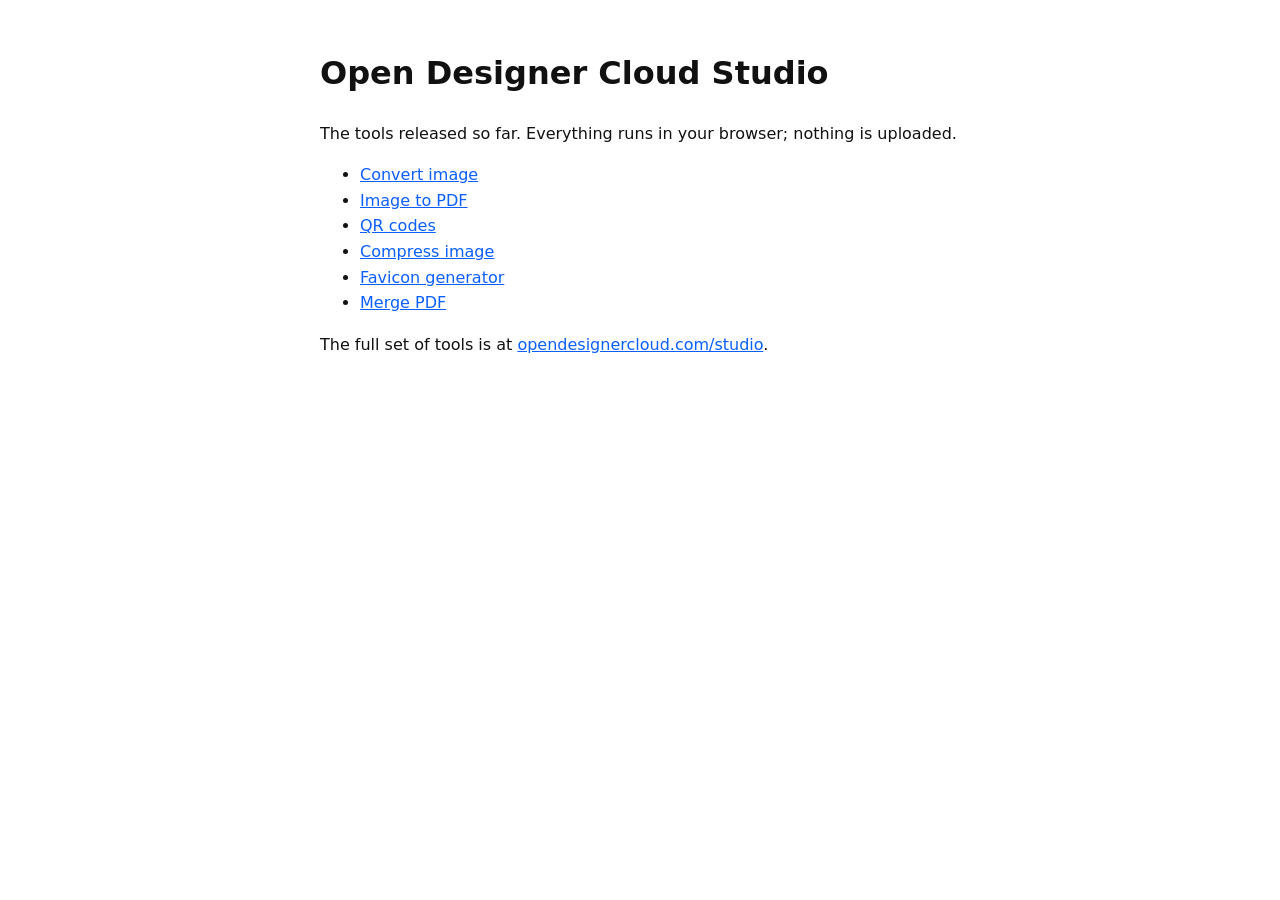
<file: studio/index.html>
<!doctype html>
<html lang="en"><head><meta charset="utf-8"><meta name="viewport" content="width=device-width, initial-scale=1"><title>Open Designer Cloud Studio (source)</title>
<style>body{font:16px/1.6 system-ui,sans-serif;max-width:640px;margin:48px auto;padding:0 20px;color:#111}a{color:#0b5fff}</style></head>
<body><h1>Open Designer Cloud Studio</h1><p>The tools released so far. Everything runs in your browser; nothing is uploaded.</p>
  <ul>
    <li><a href="/studio/convert-image/">Convert image</a></li>
    <li><a href="/studio/image-to-pdf/">Image to PDF</a></li>
    <li><a href="/studio/qr-code/">QR codes</a></li>
    <li><a href="/studio/compress-image/">Compress image</a></li>
    <li><a href="/studio/favicon-generator/">Favicon generator</a></li>
    <li><a href="/studio/merge-pdf/">Merge PDF</a></li>
  </ul>
  <p>The full set of tools is at <a href="https://opendesignercloud.com/studio/">opendesignercloud.com/studio</a>.</p></body></html>
</file>
